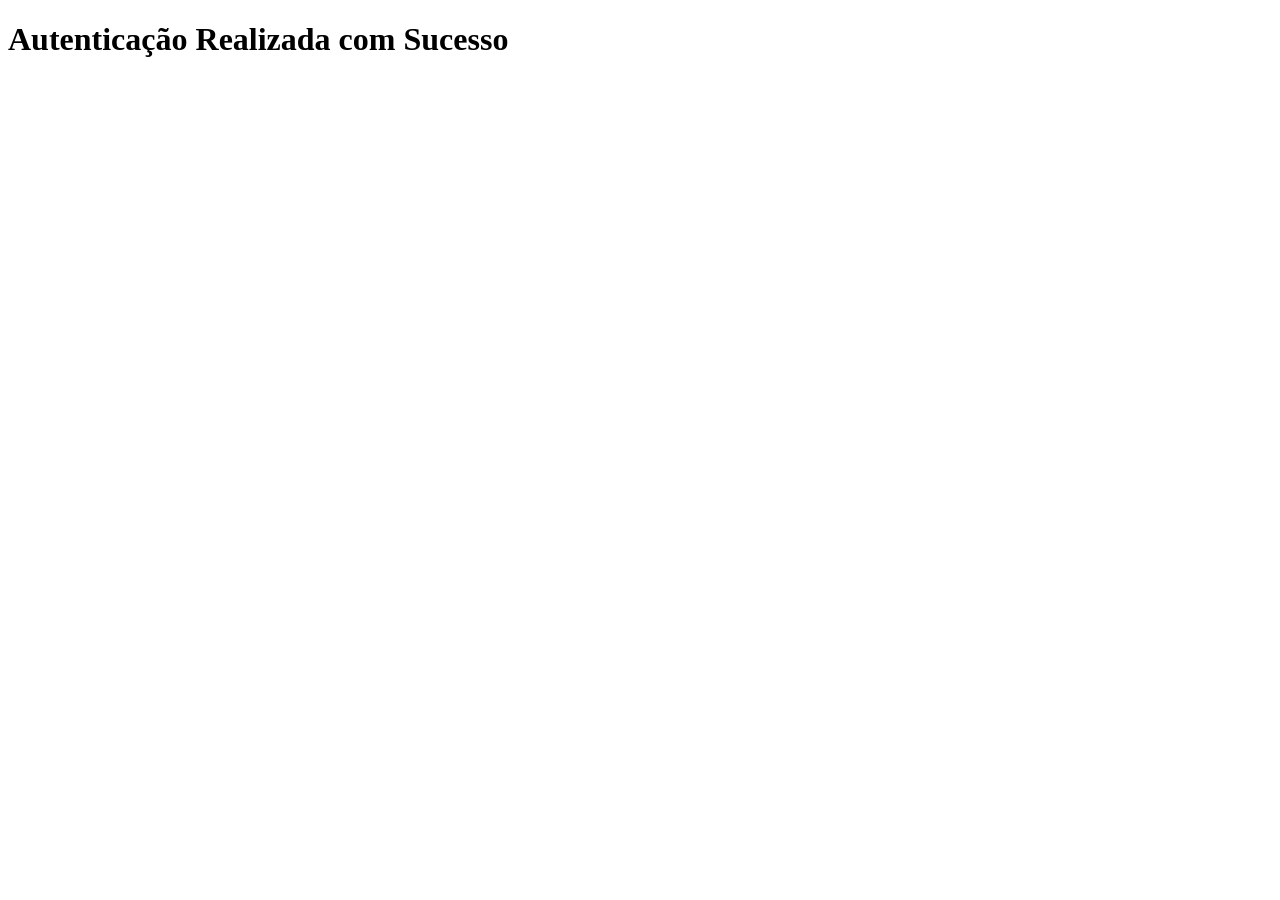
<file: operacional/templates/operacional/sucesso.html>
<!DOCTYPE html>
<html lang="en">
<head>
    <meta charset="UTF-8">
    <meta name="viewport" content="width=device-width, initial-scale=1.0">
    <title>Document</title>
</head>
<body>
    <h1>Autenticação Realizada com Sucesso</h1>

    
</body>
</html>
</file>
